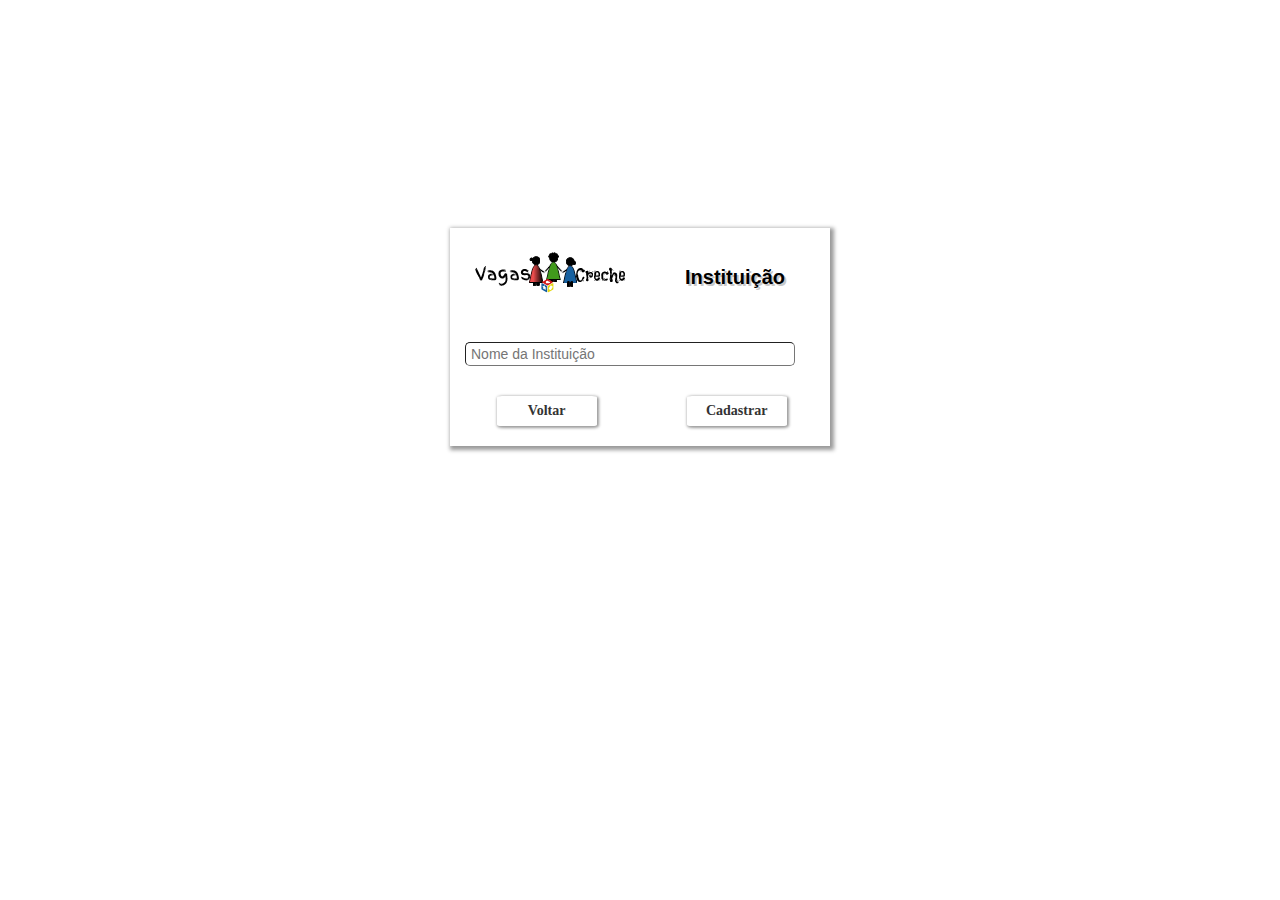
<file: static/CadastrarInstituicao.html>
<!DOCTYPE html>
<html lang="en" dir="ltr">
  <head>
   <meta charset="utf-8">
    <meta name="viewport" content="width=device-width, initial-scale=1, shrink-to-fit=no">
    <title>Creche</title>
    <link rel="stylesheet" href="css/bootstrap-min.css">
    <link rel="stylesheet" href="css/stylesCreche.css"/>
    <script src="js/jquery.js"></script>
    <script src="js/jquery-ui.js"></script>
    <link rel="stylesheet" href="css/jquery-ui.css">
    <script src="js/pooper.js"></script>
    <script src="js/bootstrap-min.js"></script>
   <script type="text/javascript">
    $( document ).ready(function() {
    	
    	 if(localStorage.getItem("token") == ""){
       		confirm("Acesso negado!");
       		window.location.href = '/index.html';
       	} 
 
      $("#btnConfirm").click(function(){
      var instituicao = $("#instituicao").val();	  

	  $.ajax({
            url: "/instituicao/salvar",
            contentType: "application/json",
		    type:"POST",
            async: true,
            headers:{
            	"Accept":"application/json; charset=utf-8",
            	"Authorization": localStorage.getItem('token')
            },
            data:JSON.stringify({
            	"nome": instituicao
            })
         });
	  alert("Cadastrado com sucesso!!");
	  $("#instituicao").val("");
      });
      
      $("#btnVoltar").click(function(){  	
      		window.location.href = '/menu.html';
      });
    });
    
  	</script>
  </head>
  <body>
      <div class="container">
        <div class="col-lg-4 col-lg-offset-4 centerNormal" id="blocoInstituicao">         
            <div class="row">
              <div class="col-lg-6 logo" align="left">
                <img id="img" src="imagens/logo.png" alt="">
              </div>
              <div class="col-lg-6 logo" align="center">
                <p class="styleTitulos">Instituição</p>
              </div>
              <div class="col-lg-12" align="left">
                  <input class="inputInstituicaoStyle" required type="text" name="instituicao" id="instituicao" placeholder="Nome da Instituição">
              </div>
              <div class="buttons" align="left">            
                  <div class="col-lg-3 col-lg-offset-1">
                    <input class="buttonLogin" type="submit" name="btnVoltar" id="btnVoltar"  value="Voltar">
                  </div>
                  <div class="col-lg-4 col-lg-offset-3">
                    <input class="buttonLogin" type="submit" name="btnConfirm" id="btnConfirm"  value="Cadastrar">
                  </div>
                </div>
              </div>
            </div>
      </div>
  </body>
</html>
</file>
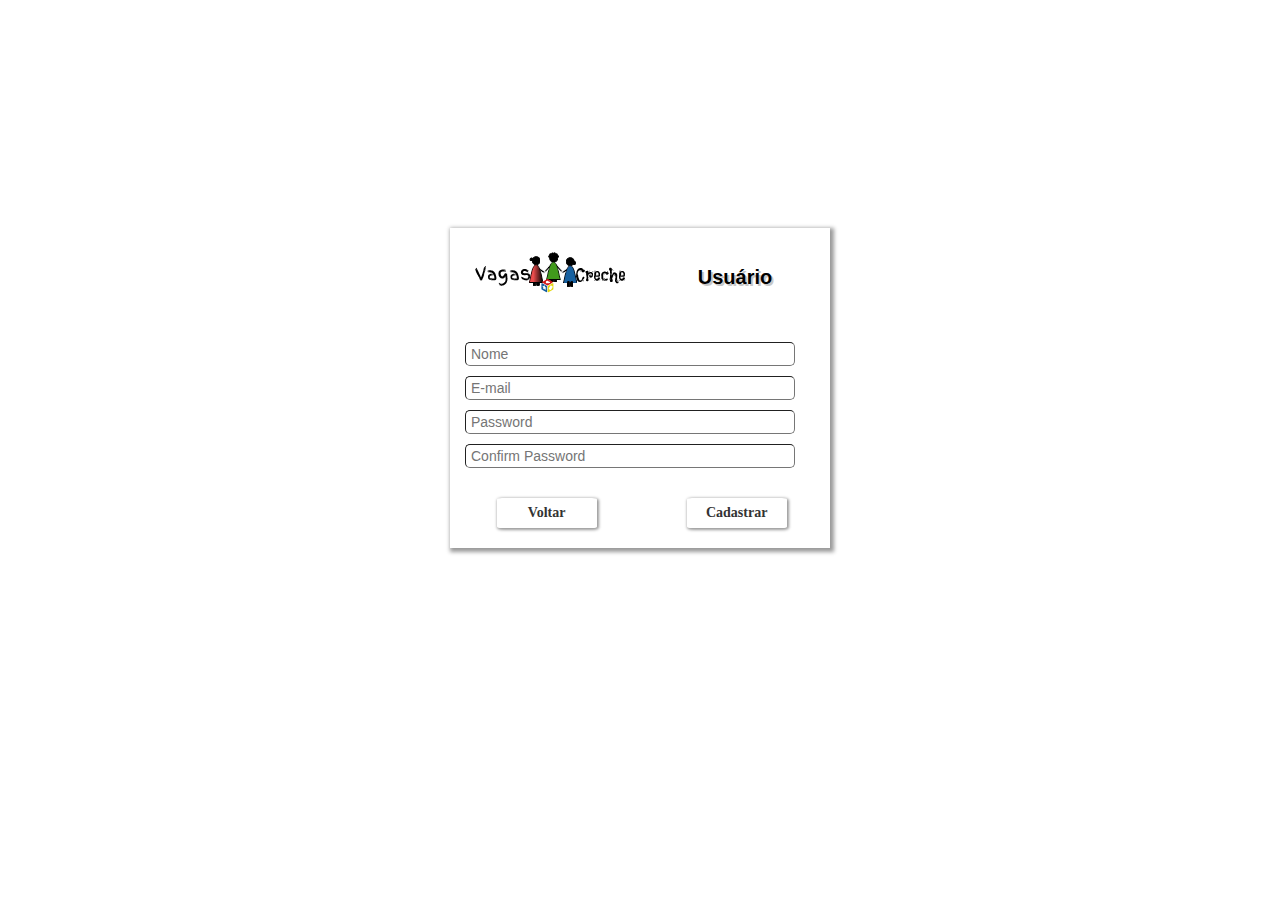
<file: static/CadastrarUsuario.html>
<!DOCTYPE html>
<html lang="en" dir="ltr">
  <head>
   <meta charset="utf-8">
    <meta name="viewport" content="width=device-width, initial-scale=1, shrink-to-fit=no">
    <title>Creche</title>
    <link rel="stylesheet" href="css/bootstrap-min.css">
    <link rel="stylesheet" href="css/stylesCreche.css"/>
    <script src="js/jquery.js"></script>
    <script src="js/jquery-ui.js"></script>
    <link rel="stylesheet" href="css/jquery-ui.css">
    <script src="js/pooper.js"></script>
    <script src="js/bootstrap-min.js"></script>
   <script type="text/javascript">
   
    $( document ).ready(function() {	
    	 if(localStorage.getItem("token") == ""){
       		confirm("Acesso negado!");
       		window.location.href = '/index.html';
       	} 
 
      $("#btnConfirm").click(function(){
      var nome = $("#nome").val();	  
	  var email = $("#email").val();	
	  var senha = $("#password").val();	
	  var csenha = $("#cPassword").val();	
	  
	  if(senha != csenha){
		  alert("Senhas não compatíveis, favor verificar a confirmação de password!");
	  }
	  else
	  {
	  	if(senha == "" || csenha == "" || nome == "" || email == "")
	  		{
	  			alert("Todos os campos são obrigatórios!!");
	  		}
	  	else
	  		{
	  		
	  		 $.ajax({
	  	          url: "/usuario/",
	  	          contentType: "application/json",
	  			    type:"POST",
	  	          async: true,
	  	          headers:{
	  	          	"Accept":"application/json; charset=utf-8",
	  	          	"Authorization": localStorage.getItem('token')
	  	          },
	  	          data:JSON.stringify({ 	
	  	          	"email" : email,
	  	          	"nome": nome,
	  	          	"senha" : senha
	  	          }),
	  	          success: function(){       
	  	              alert("Cadastrado com sucesso!!");
	  	              
	  	              $("#nome").val("");
	  	              $("#email").val("");
	  	              $("#password").val("");
	  	              $("#cPassword").val("");
	  	          },
	  	       });
	  		}
	   }
      });
      
      $("#btnVoltar").click(function(){  	
      		window.location.href = '/menu.html';
      });
    });
    
  	</script>
  </head>
  <body>
      <div class="container">
        <div class="col-lg-4 col-lg-offset-4 centerNormal" id="blocoInstituicao">         
            <div class="row">
              <div class="col-lg-6 logo" align="left">
                <img id="img" src="imagens/logo.png" alt="">
              </div>
              <div class="col-lg-6 logo" align="center">
                <p class="styleTitulos">Usuário</p>
              </div>
              <div class="col-lg-12" align="left">
                  <input class="inputInstituicaoStyle" required type="text" name="nome" id="nome" placeholder="Nome">
              </div>
               <div class="col-lg-12" align="left" style="margin-top:10px;">
                  <input class="inputInstituicaoStyle" required type="text" name="email" id="email" placeholder="E-mail">
              </div>
               <div class="col-lg-12" align="left" style="margin-top:10px;">
                  <input class="inputInstituicaoStyle" required type="password" name="password" id="password" placeholder="Password">
              </div>
                <div class="col-lg-12" align="left" style="margin-top:10px;">
                  <input class="inputInstituicaoStyle" required type="password" name="cPassword" id="cPassword" placeholder="Confirm Password">
              </div>
              <div class="buttons" align="left">            
                  <div class="col-lg-3 col-lg-offset-1">
                    <input class="buttonLogin" type="submit" name="btnVoltar" id="btnVoltar"  value="Voltar">
                  </div>
                  <div class="col-lg-4 col-lg-offset-3">
                    <input class="buttonLogin" type="submit" name="btnConfirm" id="btnConfirm"  value="Cadastrar">
                  </div>
                </div>
              </div>
            </div>
      </div>
  </body>
</html>
</file>
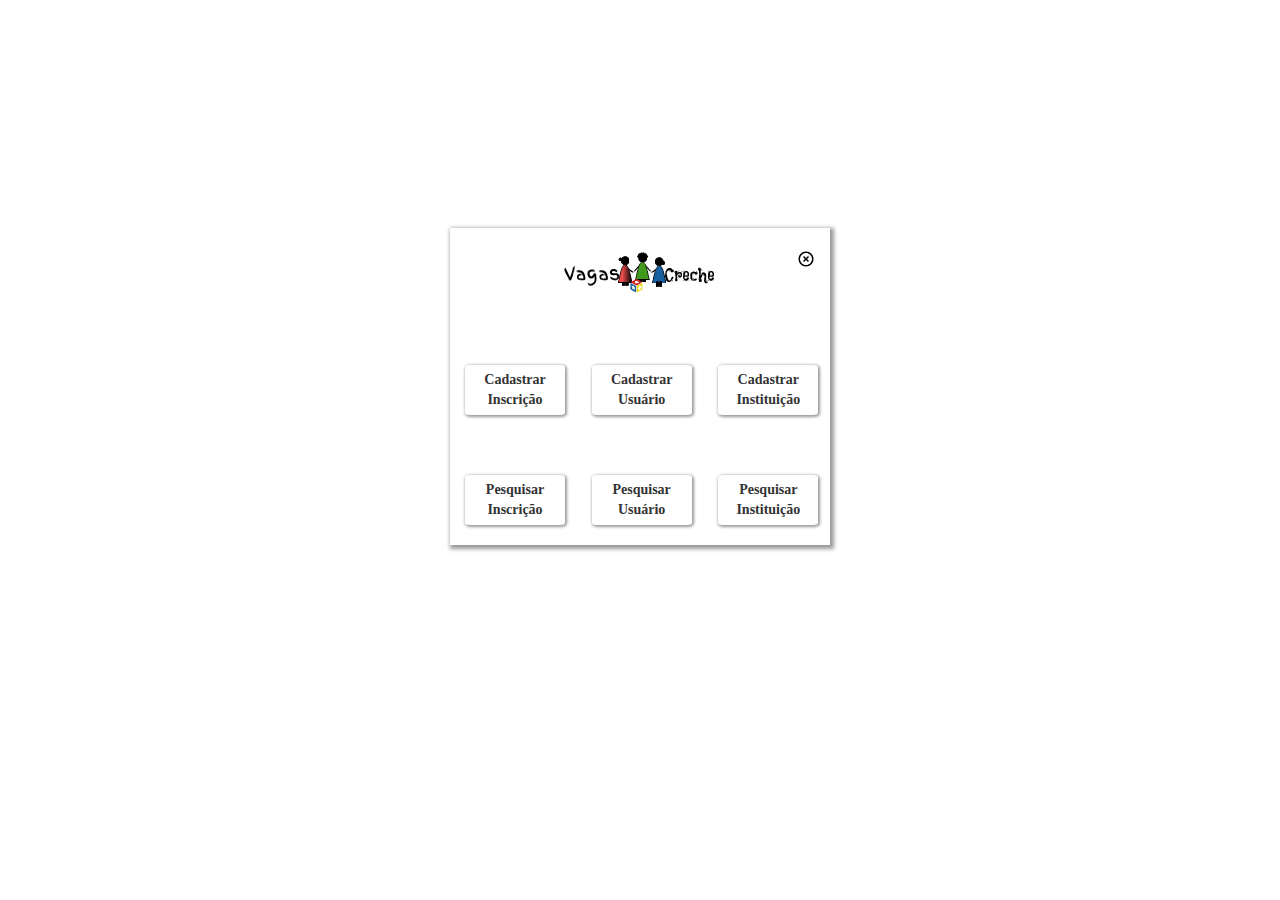
<file: static/menu.html>
<!DOCTYPE html>
<html lang="en" dir="ltr" >
  <head>
    <meta charset="utf-8">
    <meta name="viewport" content="width=device-width, initial-scale=1, shrink-to-fit=no">
    <title>Creche</title>
    <link rel="stylesheet" href="css/bootstrap-min.css">
    <link rel="stylesheet" href="css/stylesCreche.css"/>
    <script src="js/jquery.js"></script>
    <script src="js/jquery-ui.js"></script>
    <link rel="stylesheet" href="css/jquery-ui.css">
    <script src="js/pooper.js"></script>
    <script src="js/bootstrap-min.js"></script>
   <script type="text/javascript">
        $(document).ready(function(){ 
        	
        	
        	
        	$("#imgLogoff").click(function(){
        		localStorage.setItem("token", "");
        		window.location.href = '/index.html';
        	});
        	
        	if(localStorage.getItem("token") == ""){
        		confirm("Acesso negado!");
        		window.location.href = '/index.html';
        	}
        	
        	
        	
       
        
                
        });
        
  	</script>
  	</head>
  <body>
      <div class="container">
        <div class="col-lg-4 col-lg-offset-4 centerLogin" id="blocoInstituicao">  
            <div class="row">
              <div class="col-lg-10 logo" align="center">
                <img id="img" style="margin-left:60px" src="imagens/logo.png" alt="">
              </div>
              <div class="col-lg-2" align="right">
              	<img id="imgLogoff" style="cursor:pointer" src="imagens/baseline_highlight_off_black_18dp.png" alt="">
              </div>
              <div class="col-lg-4 margin-bottom-30">
              	<button class="buttonMenu" onclick="window.location.href = '/CadastrarPessoa.html';">Cadastrar Inscrição</button>
              </div>
              <div class="col-lg-4 margin-bottom-30">
              	<button class="buttonMenu" onclick="window.location.href = '/CadastrarUsuario.html';">Cadastrar Usuário</button>
              </div>
              <div class="col-lg-4 margin-bottom-30">
              	<button class="buttonMenu" onclick="window.location.href = '/CadastrarInstituicao.html';">Cadastrar Instituição</button>
              </div>        
              <div class="col-lg-4">
              	<button class="buttonMenu" onclick="window.location.href = '/PesquisarPessoa.html';">Pesquisar Inscrição</button>
              </div>        
              <div class="col-lg-4">
              	<button class="buttonMenu" onclick="window.location.href = '/PesquisarUsuario.html';">Pesquisar Usuário</button>
              </div>
              <div class="col-lg-4">
              	<button class="buttonMenu" onclick="window.location.href = '/PesquisarInstituicao.html';">Pesquisar Instituição</button>
              </div> 
              
            </div>
        </div>
      </div>
  </body>
</html>
</file>
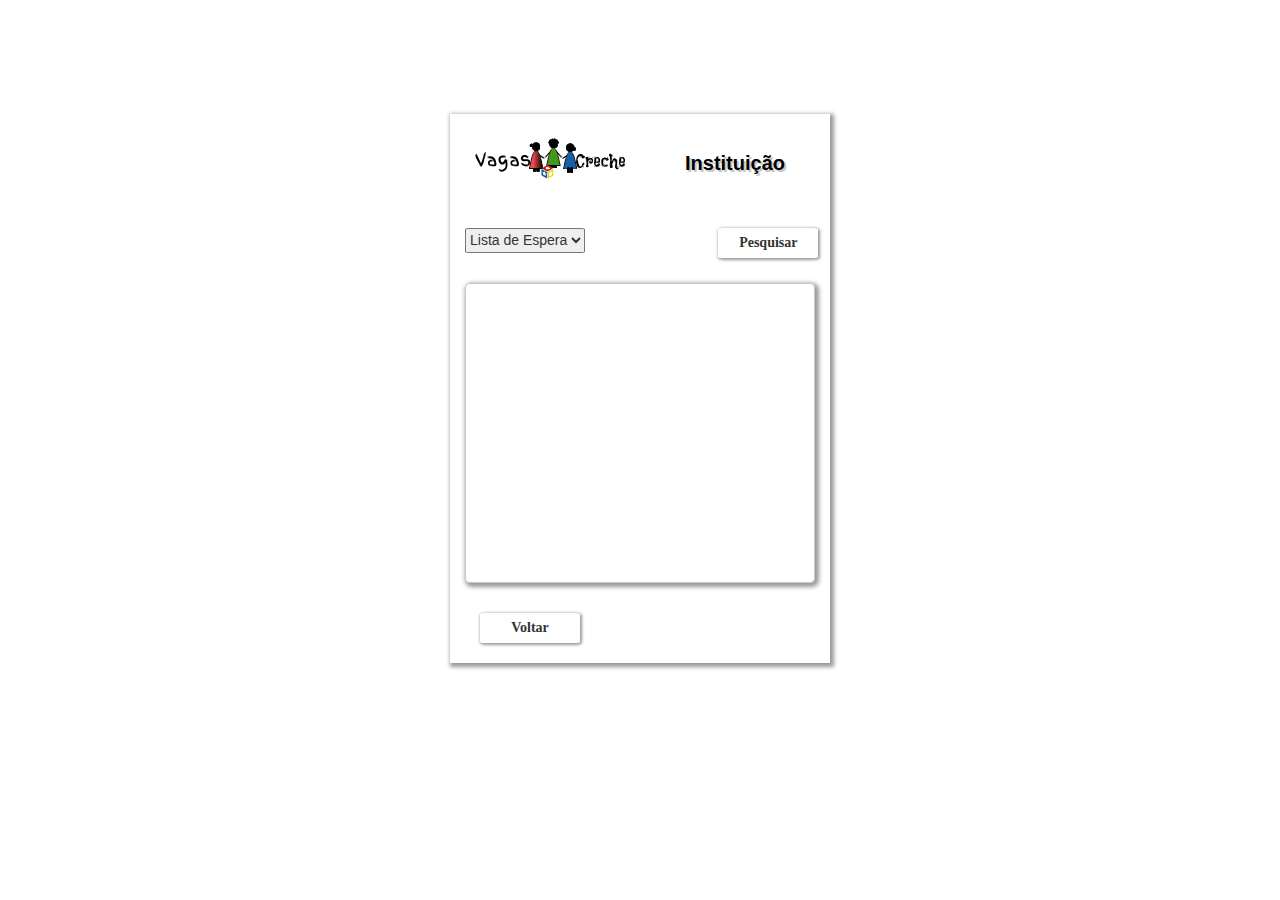
<file: static/PesquisarPessoa.html>
<!DOCTYPE html>
<html lang="en" dir="ltr">
  <head>
    <meta charset="utf-8">
    <meta name="viewport" content="width=device-width, initial-scale=1, shrink-to-fit=no">
    <title>Creche</title>
    <link rel="stylesheet" href="css/bootstrap-min.css">
    <link rel="stylesheet" href="css/stylesCreche.css"/>
    <script src="js/jquery.js"></script>
    <script src="js/jquery-ui.js"></script>
    <link rel="stylesheet" href="css/jquery-ui.css">
    <script src="js/pooper.js"></script>
    <script src="js/bootstrap-min.js"></script>
    <script type="text/javascript">
        $(document).ready(function(){            
          $("#btnPesq").click(function(){
        	  var situacao = $("#selecao").val(); 
        	  $.ajax({
				    type:"GET",
    	            url: '/inscricao/situacao/'+situacao,
    	            dataType: 'json',
    	            headers:{
    	            	"Accept":"application/json; charset=utf-8",
    	            	"Authorization": localStorage.getItem('token')
    	            },
    	            success: function(data) { 
    	            	 $("#results").empty();
    	            	 $.each(data, function(i, item) { 	
    	            		 $("#results").append("<p>" + item.pessoa.nome + "<br>" + item.dataCadastro + "</p>");
          	                $("#results").append("<hr class='styleHrPesquisa'>");      	        	   
         	            });                    
    	             }    	 
    	         });
        	});
          $("#btnVoltar").click(function(){  	
        		window.location.href = '/menu.html';
        });
       });
  	</script>
  </head>
  <body>
      <div class="container">
        <div class="col-lg-4 col-lg-offset-4 centerPesquisa" id="blocoInstituicao">
            <div class="row">
              <div class="col-lg-6 logo" align="left">
                <img id="img" src="imagens/logo.png" alt="">
              </div>
              <div class="col-lg-6 logo" align="center">
                <p class="styleTitulos">Instituição</p>
              </div>
              <div class="col-lg-8" align="left">
              <select id="selecao" name="selecao">
               	<option value="LISTA_DE_ESPERA">Lista de Espera</option>
               	<option value="ENCAMINHADA">Encaminhada</option>
               	<option value="MATRICULADA">Matriculada</option>
               	<option value="CANCELADA">Cancelada</option>          	
              </select>
              </div>
              <div class="col-lg-2">
                <input class="buttonPesq" type="submit" name="btnPesq" id="btnPesq" value="Pesquisar">
              </div>
            </div>
          <div class="row">
            <div class="col-lg-12">
              <div class="scrollbar" id="results" >
              </div>
            </div>
          </div>
         <div class="col-lg-3">
          	<input class="buttonLogin" type="submit" name="btnVoltar" id="btnVoltar"  value="Voltar">
          <div>
        </div>
      </div> 
  </body>
</html>
</file>
<file: static/css/stylesCreche.css>
.loginSpacing{
  margin-top: 10px;
}

.inputLoginStyle{
  border-radius:5px;
  border-width:1px;
  padding-left:5px;
}

.centerLogin{
  margin-top:20%;
  text-align:center;
  padding-top:20px;
  padding-bottom:20px;

}
.centerNormal{
  margin-top:20%;
  text-align:left;
  padding-top:20px;
  padding-bottom:20px;

}
.centerPesquisa{
  margin-top:10%;
  text-align:left;
  padding-top:20px;
  padding-bottom:20px;
}

.centerPessoa{
  margin-top:10%;
  text-align:left;
  padding-top:20px;
  padding-bottom:20px;
}

input{
    outline: 0;
}

select{
    outline: 0;
    border-radius:5%;
    height:25px;
    margin-bottom:10px;
}

select:focus{
	box-shadow: 1px 1px 3px 1px rgba(0, 0, 0, 0.4);
  transition: ease-in-out .2s;
}

input[type=text]:focus,
input[type=password]:focus
{
  box-shadow: 1px 1px 3px 1px rgba(0, 0, 0, 0.4);
  transition: ease-in-out .2s;
}

.buttonLogin{
  border-radius:5%;
  border-width: 0px;
  background-color:transparent;
  font-weight: bold;
  font-family: cursive;
  height:30px;
  margin-top:30px;
  min-width: 100px;
  box-shadow: 1px 1px 3px 1px rgba(0, 0, 0, 0.4);
}

input[type=submit]:hover{
  background-color:rgba(0, 0, 0, 0.7);
  color:white;
  transition: ease-in-out .2s;
  box-shadow: 2px 2px 4px 2px rgba(0, 0, 0, 0.4);
}

.logo{
  margin-bottom:40px;
}

.buttons{
  margin-bottom:10px;
}

#blocoLogin:hover{
  box-shadow: 2px 2px 4px 2px rgba(0, 0, 0, 0.4);
  transition: ease-in-out .2s;
}

#blocoInstituicao{
  box-shadow: 2px 2px 4px 2px rgba(0, 0, 0, 0.4);
}

.inputInstituicaoStyle{
  width:330px;
  border-radius:5px;
  border-width:1px;
  padding-left:5px;
}

.searchInstituicaoStyle{
  border-radius:5px;
  border-width:1px;
  padding-left:5px;
}

.styleDataAtual{
  margin-top:30px;
  font-weight: bold;
}

.styleTitulos{
  margin-top:15px;
  color:black;
  text-shadow: 2px 2px rgb(200,200,200);
  font-size:20px;
  font-weight: bold;
}

hr{
  height:1px;
  background-color:rgb(200,200,200);
}

.styleHrPesquisa{
  height:1px;
  background-color:rgb(200,200,200);
  margin-top:5px;
  width:90%;
}

h4{
  font-weight: bold;
}

#results{
  padding-top:20px;
  overflow:auto;
  max-height: 300px;
  max-width: 100%;
  width:100%;
  border-radius: 5px;
  border-style: solid;
  border-width: 1px;
  height:300px;
  border-color:rgb(200,200,200);
  padding-left: 15px;
  margin-top:20px;
  box-shadow: 2px 2px 4px 2px rgba(0, 0, 0, 0.4);
}

#results::-webkit-scrollbar-track
{
	-webkit-box-shadow: inset 0 0 6px rgba(0,0,0,0.3);
	border-radius: 10px;
	background-color: rgba(200,200,200,0.5);
}

#results::-webkit-scrollbar
{
	width: 12px;
	background-color: rgb(150,150,150);
}

#results::-webkit-scrollbar-thumb
{
	border-radius: 10px;
	-webkit-box-shadow: inset 0 0 6px rgba(0,0,0,.5);
	background-color: rgb(150,150,150);
}

.margin-bottom-30{
	margin-bottom:30px;
}

.buttonMenu{
	border-radius:5%;
  border-width: 0px;
  background-color:transparent;
  font-weight: bold;
  font-family: cursive;
  height:50px;
  margin-top:30px;
  min-width: 100px;
  box-shadow: 1px 1px 3px 1px rgba(0, 0, 0, 0.4);
}

.buttonMenu:hover{
  background-color:rgba(0, 0, 0, 0.7);
  color:white;
  transition: ease-in-out .2s;
  box-shadow: 2px 2px 4px 2px rgba(0, 0, 0, 0.4);
}


.buttonPesq{
  border-radius:5%;
  border-width: 0px;
  background-color:transparent;
  font-weight: bold;
  font-family: cursive;
  height:30px;
  min-width: 100px;
  box-shadow: 1px 1px 3px 1px rgba(0, 0, 0, 0.4);
}

.buttonPesq:hover{
  background-color:rgba(0, 0, 0, 0.7);
  color:white;
  transition: ease-in-out .2s;
  box-shadow: 2px 2px 4px 2px rgba(0, 0, 0, 0.4);
}
</file>
